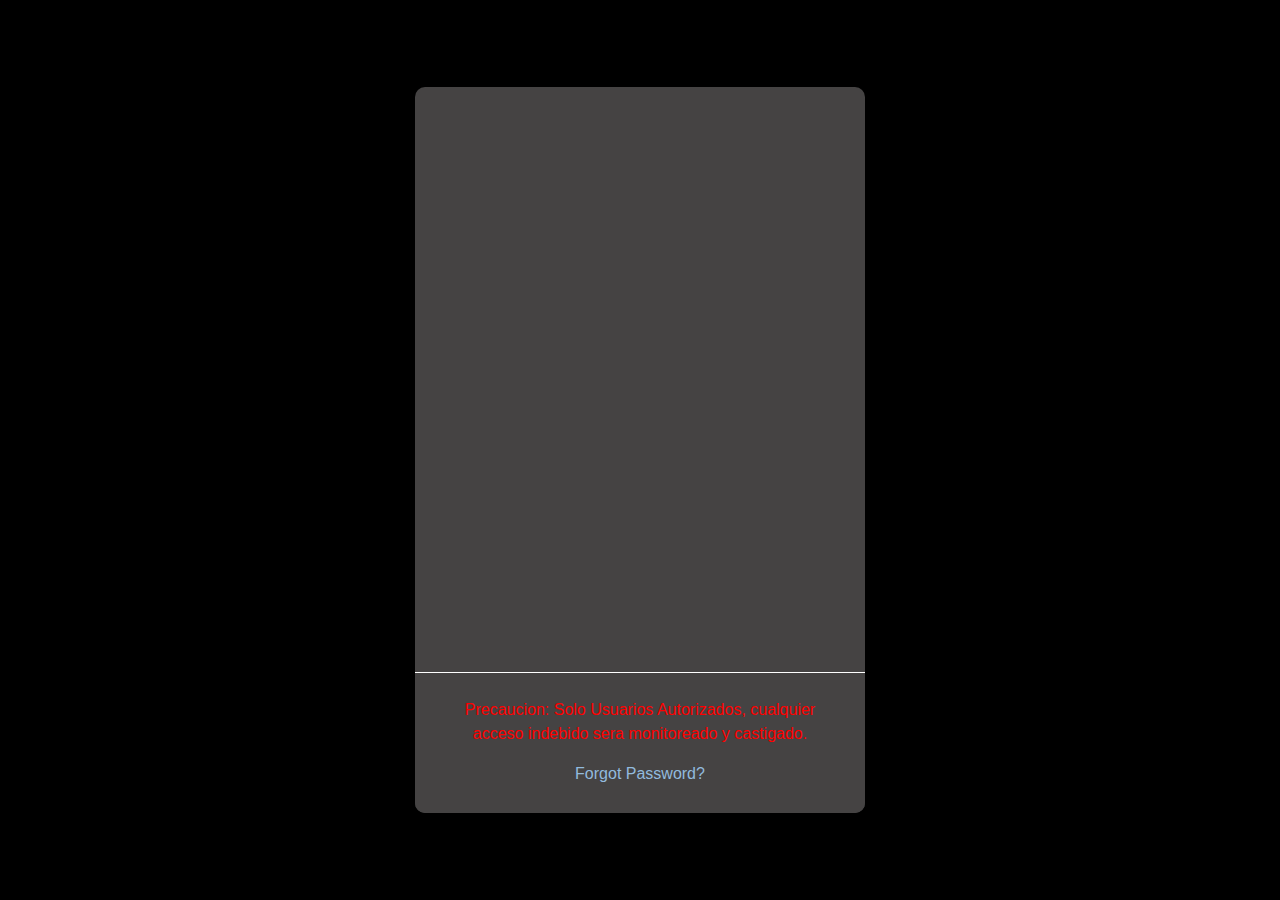
<file: index.html>
<!DOCTYPE html>
<html>
<head>
    <meta charset='utf-8'>
    <meta http-equiv='X-UA-Compatible' content='IE=edge'>
    <title>Picks NFL</title>
    <meta name='viewport' content='width=device-width, initial-scale=1'>
    
    <script src='js/index.js'></script>
</head>
<body>
    
</body>
</html>
</file>
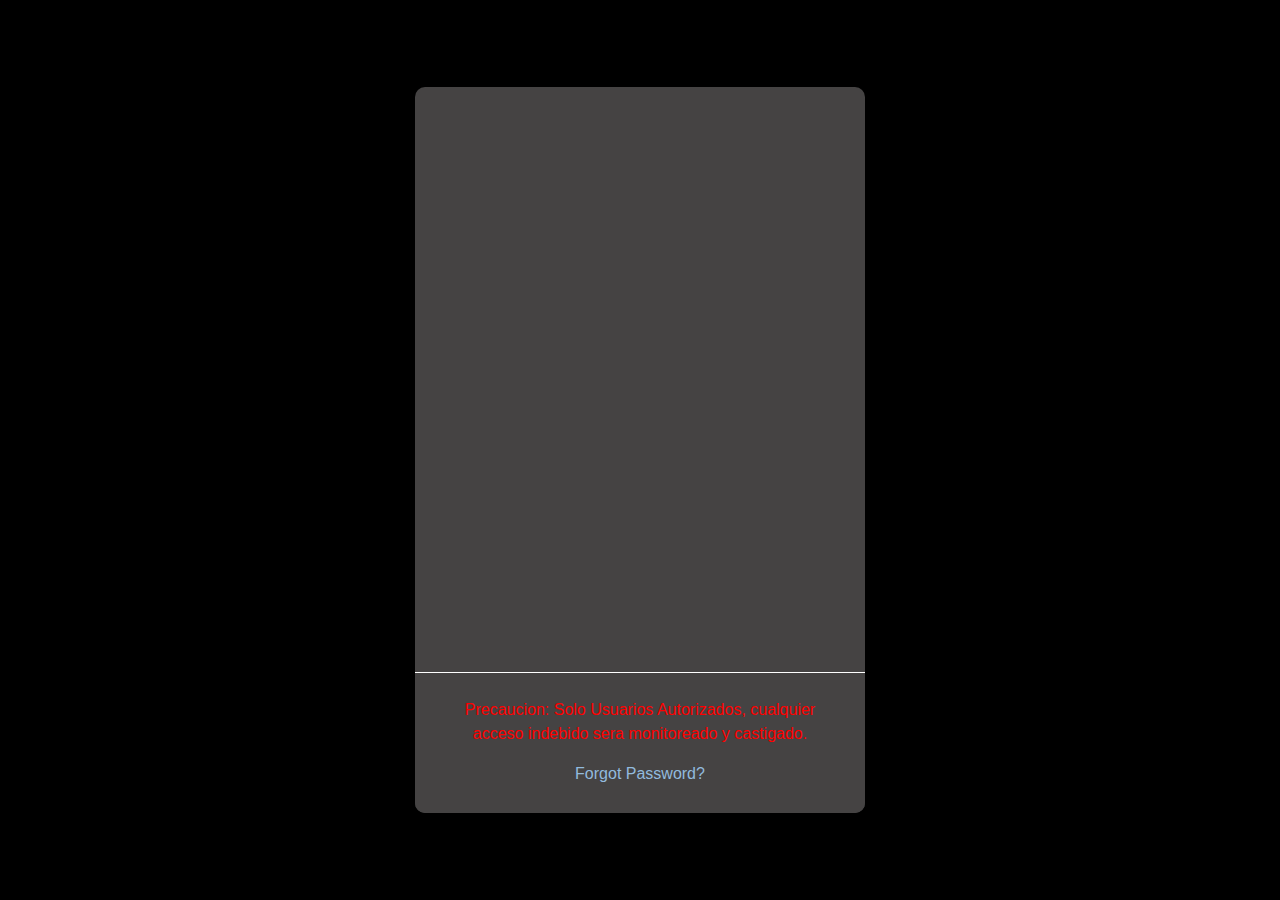
<file: login.html>
<!DOCTYPE html>
<html lang="en">
<head>
    <meta charset="UTF-8">
    <meta http-equiv="X-UA-Compatible" content="IE=edge">
    <meta name="viewport" content="width=device-width, initial-scale=1.0">
    <title>Login</title>
    <link href="//maxcdn.bootstrapcdn.com/bootstrap/4.0.0/css/bootstrap.min.css" rel="stylesheet" id="bootstrap-css">
    <link href="https://juancality87.github.io/NFLPicks.github.io/css/login.css" rel="stylesheet">
    <script src="//maxcdn.bootstrapcdn.com/bootstrap/4.0.0/js/bootstrap.min.js"></script>
    <script src="//cdnjs.cloudflare.com/ajax/libs/jquery/3.2.1/jquery.min.js"></script> 
    <script src="https://juancality87.github.io/NFLPicks.github.io/js/login.js"></script>
</head>
<body>
    <div class="wrapper fadeInDown">
        <div id="formContent">
          <!-- Tabs Titles -->
      
          <!-- Icon -->
          <div class="fadeIn first">
            <img src="https://juancality87.github.io/NFLPicks.github.io/img/NFL_logo.png" id="icon" alt="User Icon" />
          </div>
      
          <!-- Login Form -->
          <form id="loginform" onsubmit="return loginnow()">
            <input type="text" id="login" class="fadeIn second" name="login" placeholder="login">
            <input type="password" id="password" class="fadeIn third" name="login" placeholder="password">
            <input type="submit" class="fadeIn fourth" value="Log In" id="btnlogin" onclick="login()">
          </form>
      
          <!-- Remind Passowrd -->
          <div id="formFooter">
            <p class="Alert">Precaucion: Solo Usuarios Autorizados, cualquier acceso indebido sera monitoreado y castigado.</p>
            <a class="underlineHover" href="#">Forgot Password?</a>
          </div>
      
        </div>
      </div>
</body>
</html>
</file>
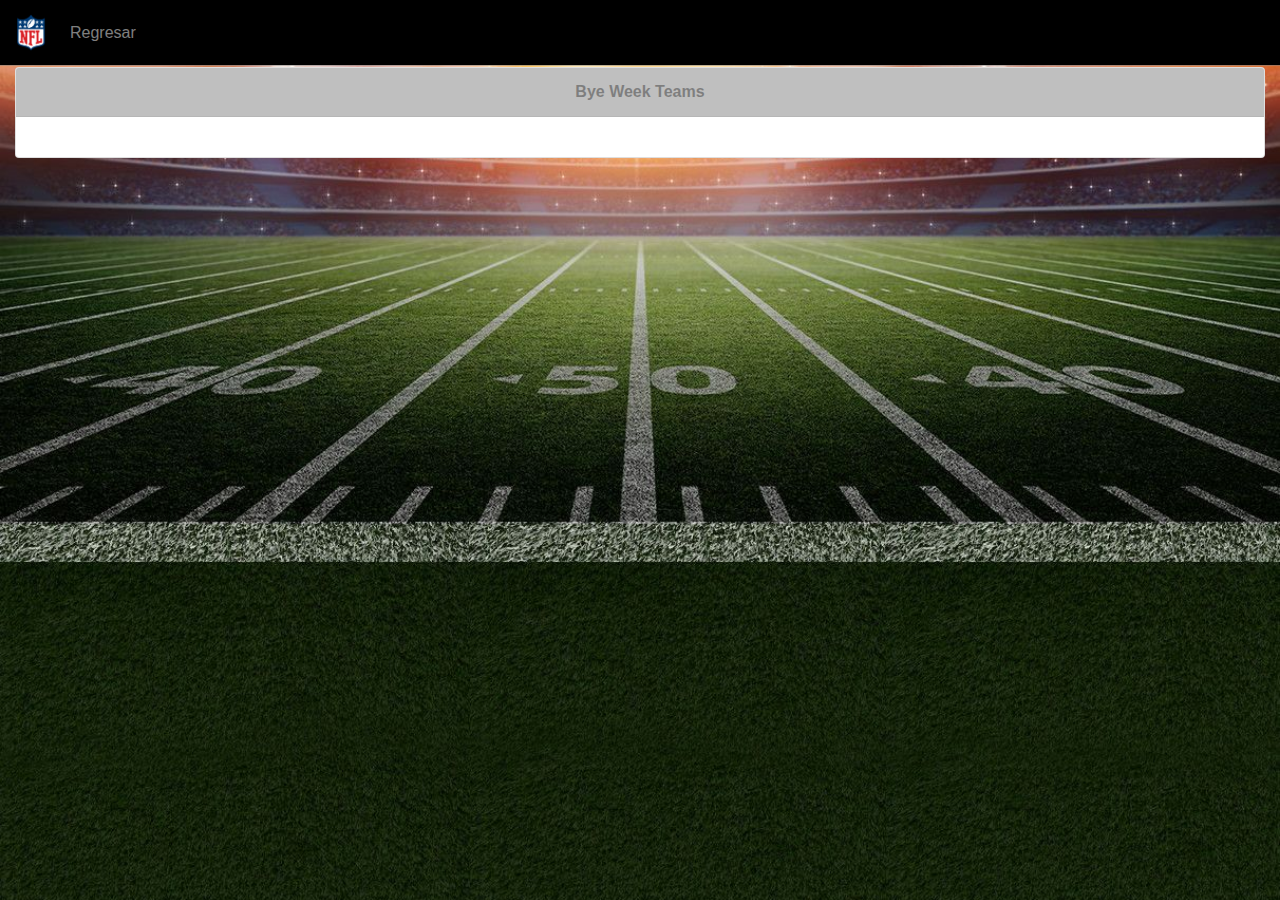
<file: Nextweek.html>
<!DOCTYPE html>
<html>
<head>
    <meta charset='utf-8'>
    <meta http-equiv='X-UA-Compatible' content='IE=edge'>
    <title>Next Week</title>
    <link href="//maxcdn.bootstrapcdn.com/bootstrap/4.0.0/css/bootstrap.min.css" rel="stylesheet" id="bootstrap-css">
    <meta name='viewport' content='width=device-width, initial-scale=1'>
    <script src="//cdnjs.cloudflare.com/ajax/libs/jquery/3.2.1/jquery.min.js"></script> 
    <link href="https://kendo.cdn.telerik.com/2022.3.913/styles/kendo.default-main.min.css" rel="stylesheet" />
    <script src="https://kendo.cdn.telerik.com/2022.3.913/js/jquery.min.js"></script>
    <script src="https://kendo.cdn.telerik.com/2022.3.913/js/kendo.all.min.js"></script>
    
    <link rel="stylesheet" href="css/Nextweek.css">
</head>
<body style="background-image: url('/img/Field.jpg');
height: 100vh; background-size: cover; background-repeat: no-repeat;">
<nav class="navbar navbar-expand-lg navbar-dark primary-color" style="background-color: black;">
    <a class="navbar-brand" href="/games.html"><img src="/img/NFL_logo.png" id="icon" alt="User Icon" style="width:30px ;"/></a>
    <button class="navbar-toggler" type="button" data-toggle="collapse" data-target="#navbarNav"
      aria-controls="navbarNav" aria-expanded="false" aria-label="Toggle navigation">
      <span class="navbar-toggler-icon"></span>
    </button>
    <div class="collapse navbar-collapse" id="navbarNav">
      <ul class="navbar-nav">
        <li class="nav-item">
            <a id="dash" class="nav-link" href="games.html">Regresar</a>
        </li>           
      </ul>
    </div>
</nav>

<div id="titleschd" class="col-md-12" style="text-align: center; color:white; background-color:gray ; opacity:.5;">
    
</div>
<div class="row">
    <div class="col-md-6">
        <div id="grid">            
        </div>
    </div>
    <div class="col-md-6">
        <div id="grid2"></div>
    </div>
</div>
<div class="col-md-12">
    <div class="card" style="width: 100%;" width="100%">
        <div class="card-header" style="background-color:gray ; opacity:.5; color:black; text-align: center;">
          <strong>Bye Week Teams</strong> 
        </div>
        <div class="card-body">
            <div id="byes" class="text-center"></div>
        </div>
      </div>    
</div>
</body>
</html>
<script src='js/Nextweek.js'></script>
</file>
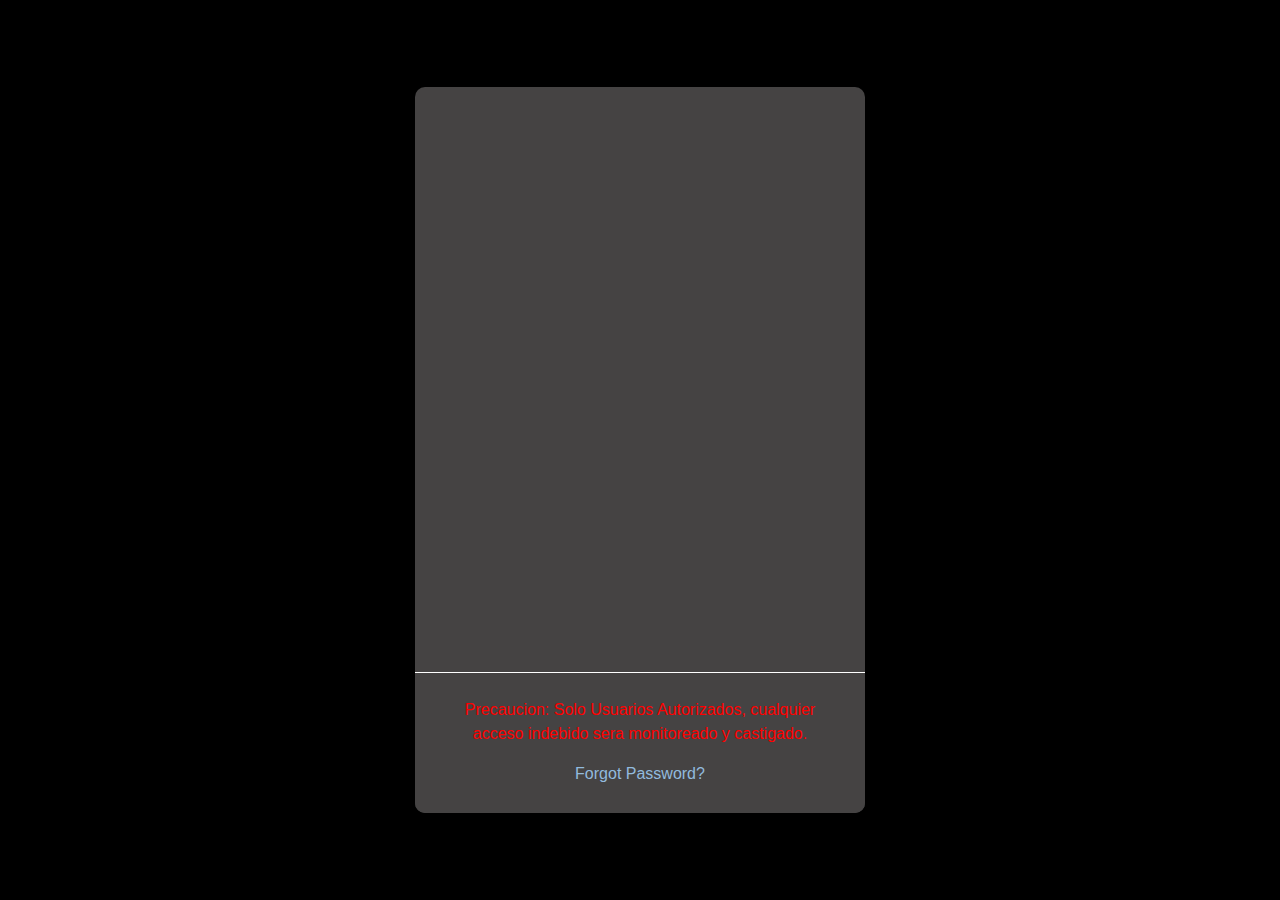
<file: Picks.html>
<!DOCTYPE html>
<html>
<head>
    <meta charset='utf-8'>
    <meta http-equiv='X-UA-Compatible' content='IE=edge'>
    <title>Picks</title>
    <link href="//maxcdn.bootstrapcdn.com/bootstrap/4.0.0/css/bootstrap.min.css" rel="stylesheet" id="bootstrap-css">
    <meta name='viewport' content='width=device-width, initial-scale=1'>
    <script src="//cdnjs.cloudflare.com/ajax/libs/jquery/3.2.1/jquery.min.js"></script> 
    <link href="https://kendo.cdn.telerik.com/2022.3.913/styles/kendo.default-main.min.css" rel="stylesheet" />
    <script src="https://kendo.cdn.telerik.com/2022.3.913/js/jquery.min.js"></script>
    <script src="https://kendo.cdn.telerik.com/2022.3.913/js/kendo.all.min.js"></script>
    <script src='js/Picks.js'></script>
    <link rel="stylesheet" href="css/Picks.css">
    
</head>
<body style="background-image: url('/img/Field.jpg');
height: 100vh; background-size: cover; background-repeat: no-repeat;">
<nav class="navbar navbar-expand-lg navbar-dark primary-color" style="background-color: black;">
  <a class="navbar-brand" href="/games.html"><img src="/img/NFL_logo.png" id="icon" alt="User Icon" style="width:30px ;"/></a>
    <button class="navbar-toggler" type="button" data-toggle="collapse" data-target="#navbarNav"
      aria-controls="navbarNav" aria-expanded="false" aria-label="Toggle navigation">
      <span class="navbar-toggler-icon"></span>
    </button>
    <div class="collapse navbar-collapse" id="navbarNav">
      <ul class="navbar-nav">
        <li class="nav-item">
          <a id="dash" class="nav-link" href="games.html">Regresar</a>
        </li>        
      </ul>
    </div>
</nav>

<div id="titleschd" class="col-md-12" style="text-align: center; color:white; background-color:gray ; opacity:.5;">
    
</div>

<div class="row" id="gridrows">
  <div class="col-md-1">
    
  </div>
    <!--<div class="col-md-2">
      <div id="header1" style="text-align: center;"></div>
      <div id="name1" style="text-align: center;"></div>
        <div id="grid">             
        </div>
    </div>
    <div class="col-md-2">
      <div id="header2" style="text-align: center;"></div>
      <div id="name2" style="text-align: center;"></div>
        <div id="grid2">             
        </div>
    </div>
    <div class="col-md-2">
      <div id="header3" style="text-align: center;"></div>
      <div id="name3" style="text-align: center;"></div>
        <div id="grid3">             
        </div>
    </div>
    <div class="col-md-2">
      <div id="header4" style="text-align: center;"></div>
      <div id="name4" style="text-align: center;"></div>
        <div id="grid4">             
        </div>
    </div>
    <div class="col-md-2">
      <div id="header5" style="text-align: center;"></div>
      <div id="name5" style="text-align: center;"></div>
        <div id="grid5">             
        </div>
    </div> -->   
</div>

</body>
</html>
</file>
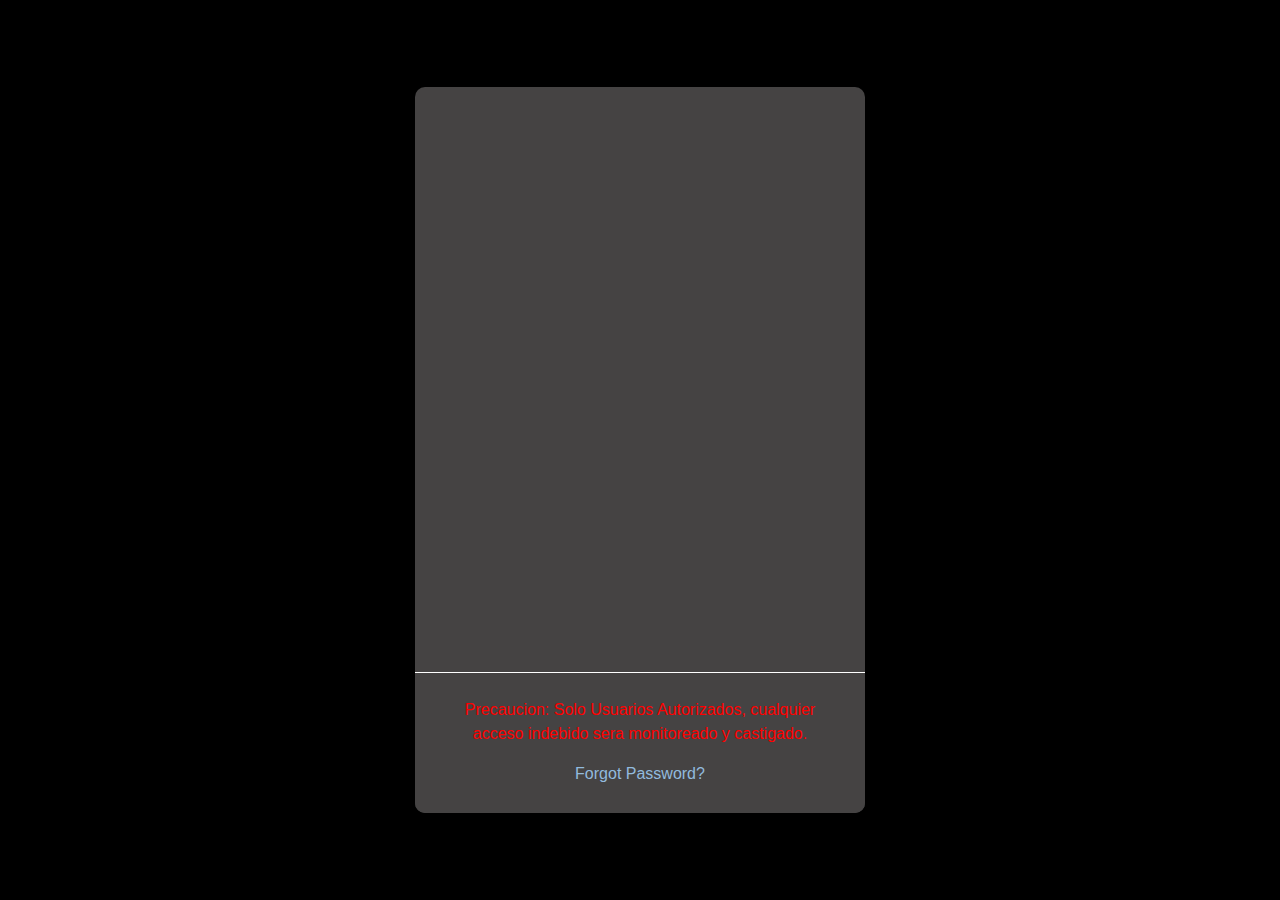
<file: Ranking.html>
<!DOCTYPE html>
<html>
<head>
    <meta charset='utf-8'>
    <meta http-equiv='X-UA-Compatible' content='IE=edge'>
    <title>Rankings</title>
    <link href="//maxcdn.bootstrapcdn.com/bootstrap/4.0.0/css/bootstrap.min.css" rel="stylesheet" id="bootstrap-css">
    <meta name='viewport' content='width=device-width, initial-scale=1'>
    <script src="//cdnjs.cloudflare.com/ajax/libs/jquery/3.2.1/jquery.min.js"></script> 
    <link href="https://kendo.cdn.telerik.com/2022.3.913/styles/kendo.default-main.min.css" rel="stylesheet" />
    <script src="https://kendo.cdn.telerik.com/2022.3.913/js/jquery.min.js"></script>
    <script src="https://kendo.cdn.telerik.com/2022.3.913/js/kendo.all.min.js"></script>
    <script src='js/Rankings.js'></script>
    <link rel="stylesheet" href="css/Rankings.css">
    
</head>
<body style="background-image: url('/img/Field.jpg');
height: 100vh; background-size: cover; background-repeat: no-repeat;">
<nav class="navbar navbar-expand-lg navbar-dark primary-color" style="background-color: black;">
  <a class="navbar-brand" href="/games.html"><img src="/img/NFL_logo.png" id="icon" alt="User Icon" style="width:30px ;"/></a>
    <button class="navbar-toggler" type="button" data-toggle="collapse" data-target="#navbarNav"
      aria-controls="navbarNav" aria-expanded="false" aria-label="Toggle navigation">
      <span class="navbar-toggler-icon"></span>
    </button>
    <div class="collapse navbar-collapse" id="navbarNav">
      <ul class="navbar-nav">
        <li class="nav-item">
          <a id="dash" class="nav-link" href="games.html">Regresar</a>
        </li>        
      </ul>
    </div>
</nav>

<div id="titleschd" class="col-md-12" style="text-align: center; color:white; background-color:gray ; opacity:.5;">
    
</div>

<div class="row" style="width: 100%;text-align: center;">
  <div class="col-md-12 ">
    <h3>Rankings</h3>   
  </div>    
</div>
<div class="row align-items-center">
    <div class="col-md-4 offset-4">      
        <div id="grid">             
        </div>
    </div>    
</div>

<div class="row" style="width: 100%;text-align: center;">
  <div class="col-md-12 ">
    <h3>Obtener picks por semana</h3>   
  </div>    
</div>


<div class="row align-items-center" style="width: 100%;">
  <div class="col-sm-1  offset-5">
    <label for="week" style="color: white;">Week:</label>
    <select class="js-example-basic-single select2" style="width:100%" id="week" aria-placeholder="week"></select>
  </div>
  <div class="col-md-1">
    <label for="year" style="color: white;">year:</label>
    <select class="js-example-basic-single select2" style="width:100%" id="year" aria-placeholder="year"></select>
  </div>
</div>
<br>
<div class="trans text-center"> 
  <button id="singlebutton" name="singlebutton" class="btn btn-secondary" onclick="getpicks()">Buscar</button> 
</div>
<div class="row align-items-center">
  <div class="col-md-4 offset-4">    
      <div id="gridbyweek">             
      </div>
  </div>    
</div>
</file>
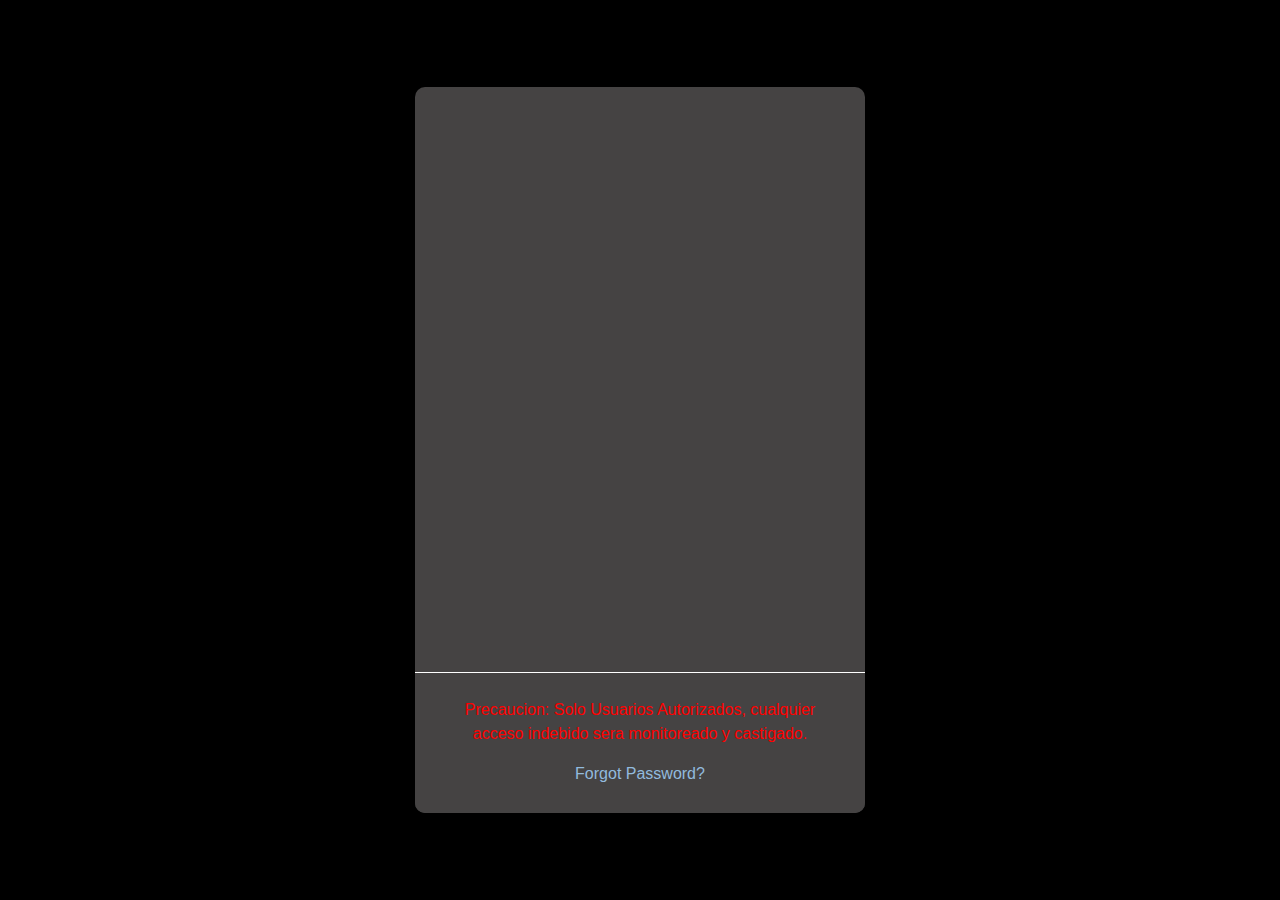
<file: Selection.html>
<!DOCTYPE html>
<html>
<head>
    <meta charset='utf-8'>
    <meta http-equiv='X-UA-Compatible' content='IE=edge'>
    <title>Selection</title>
    <link href="//maxcdn.bootstrapcdn.com/bootstrap/4.0.0/css/bootstrap.min.css" rel="stylesheet" id="bootstrap-css">
    <meta name='viewport' content='width=device-width, initial-scale=1'>
    <script src="//cdnjs.cloudflare.com/ajax/libs/jquery/3.2.1/jquery.min.js"></script> 
    <link href="https://kendo.cdn.telerik.com/2022.3.913/styles/kendo.default-main.min.css" rel="stylesheet" />
    <script src="https://kendo.cdn.telerik.com/2022.3.913/js/jquery.min.js"></script>
    <script src="https://kendo.cdn.telerik.com/2022.3.913/js/kendo.all.min.js"></script>
    <script src='js/Selection.js'></script>
    <link rel="stylesheet" href="css/Selection.css">
</head>
<body style="background-image: url('/img/Field.jpg');
height: 100vh; background-size: cover; background-repeat: no-repeat;">
<nav class="navbar navbar-expand-lg navbar-dark primary-color" style="background-color: black;">
  <a class="navbar-brand" href="/games.html"><img src="/img/NFL_logo.png" id="icon" alt="User Icon" style="width:30px ;"/></a>
    <button class="navbar-toggler" type="button" data-toggle="collapse" data-target="#navbarNav"
      aria-controls="navbarNav" aria-expanded="false" aria-label="Toggle navigation">
      <span class="navbar-toggler-icon"></span>
    </button>
    <div class="collapse navbar-collapse" id="navbarNav">
      <ul class="navbar-nav">
        <li class="nav-item">
          <a id="picks" class="nav-link" href="games.html">Regresar</a>
        </li>        
      </ul>
    </div>
</nav>

<div id="titleschd" class="col-md-12" style="text-align: center; color:white; background-color:gray ; opacity:.5;">
    
</div>

<div class="row">
    <div class="col-md-6">
        <div id="grid">             
        </div>
    </div>
    <div class="col-md-6">
        <div id="grid2"></div>
    </div>
</div>
<div class="btn-group" style="float: right; margin-right:50px ;">
  <button type="button" id="btncomplete" class="btn btn-block bg-gradient-secondary btn-flat btn-sm" onclick="complete()">Guardar</button>
</div>
</body>
</html>
</file>
<file: css/Nextweek.css>
#grid .k-grouping-header, #grid .k-grid-header {
    background: transparent;
    border:0;
  }
  
  /* Grid content */
  #grid.k-grid, #grid.k-grid div.k-grid-content {
    background: transparent;
    border:0;
  }
  #grid.k-grid tr.k-alt {
    background: transparent;
    border:0;
  }  
  
  /* Grid footer */
  #grid .k-pager-wrap, #grid .k-pager-wrap .k-pager-numbers, #grid .k-pager-wrap .k-dropdown-wrap {
    background: transparent;
    border:0;
  }
  
  .k-grid tr {
    pointer-events: none;
    border:0;
}
.k-grid-content th.k-content.first-visible-column {
  border:0;
}

#grid .k-grid-pager, #grid .k-grid-content {
  border: 0 !important;
}








#grid2 .k-grouping-header, #grid2 .k-grid-header {
  background: transparent;
  border:0;
}

/* Grid content */
#grid2.k-grid, #grid.k-grid div.k-grid-content {
  background: transparent;
  border:0;
}
#grid2.k-grid tr.k-alt {
  background: transparent;
  border:0;
}  

/* Grid footer */
#grid2 .k-pager-wrap, #grid2 .k-pager-wrap .k-pager-numbers, #grid2 .k-pager-wrap .k-dropdown-wrap {
  background: transparent;
  border:0;
}

.k-grid tr {
  pointer-events: none;
  border:0;
}
.k-grid-content th.k-content.first-visible-column {
border:0;
}

#grid2 .k-grid-pager, #grid2 .k-grid-content {
border: 0 !important;
}

#byes{
  display: grid;
  grid-template-columns: 200px 200px 200px 200px 200px 200px;
}
</file>
<file: css/Picks.css>
#grid1 .k-grouping-header, #grid1 .k-grid-header {
    background: transparent;
    border:0;
  }
  
  /* Grid content */
  #grid1.k-grid, #grid1.k-grid div.k-grid-content {
    background: transparent;
    border:0;
  }
  #grid1.k-grid tr.k-alt {
    background: transparent;
    border:0;
  }  
  
  /* Grid footer */
  #grid1 .k-pager-wrap, #grid1 .k-pager-wrap .k-pager-numbers, #grid1 .k-pager-wrap .k-dropdown-wrap {
    background: transparent;
    border:0;
  }
  
  .k-grid tr {
    pointer-events: none;
    border:0;
}
.k-grid-content th.k-content.first-visible-column {
  border:0;
}

#grid1 .k-grid-pager, #grid1 .k-grid-content {
  border: 0 !important;
}

/*//////////////////////////*/

#grid2 .k-grouping-header, #grid2 .k-grid-header {
    background: transparent;
    border:0;
  }
  
  /* Grid content */
  #grid2.k-grid, #grid2.k-grid div.k-grid-content {
    background: transparent;
    border:0;
  }
  #grid2.k-grid tr.k-alt {
    background: transparent;
    border:0;
  }  
  
  /* Grid footer */
  #grid2 .k-pager-wrap, #grid2 .k-pager-wrap .k-pager-numbers, #grid2 .k-pager-wrap .k-dropdown-wrap {
    background: transparent;
    border:0;
  }
  
  .k-grid2 tr {
    pointer-events: none;
    border:0;
}
.k-grid-content th.k-content.first-visible-column {
  border:0;
}

#grid2 .k-grid-pager, #grid2 .k-grid-content {
  border: 0 !important;
}



/*//////////////////////////*/

#grid3 .k-grouping-header, #grid3 .k-grid-header {
    background: transparent;
    border:0;
  }
  
  /* Grid content */
  #grid3.k-grid, #grid3.k-grid div.k-grid-content {
    background: transparent;
    border:0;
  }
  #grid3.k-grid tr.k-alt {
    background: transparent;
    border:0;
  }  
  
  /* Grid footer */
  #grid3 .k-pager-wrap, #grid3 .k-pager-wrap .k-pager-numbers, #grid3 .k-pager-wrap .k-dropdown-wrap {
    background: transparent;
    border:0;
  }
  
  .k-grid3 tr {
    pointer-events: none;
    border:0;
}
.k-grid-content th.k-content.first-visible-column {
  border:0;
}

#grid3 .k-grid-pager, #grid3 .k-grid-content {
  border: 0 !important;
}


/*//////////////////////////*/

#grid4 .k-grouping-header, #grid4 .k-grid-header {
    background: transparent;
    border:0;
  }
  
  /* Grid content */
  #grid4.k-grid, #grid4.k-grid div.k-grid-content {
    background: transparent;
    border:0;
  }
  #grid4.k-grid tr.k-alt {
    background: transparent;
    border:0;
  }  
  
  /* Grid footer */
  #grid4 .k-pager-wrap, #grid4 .k-pager-wrap .k-pager-numbers, #grid4 .k-pager-wrap .k-dropdown-wrap {
    background: transparent;
    border:0;
  }
  
  .k-grid4 tr {
    pointer-events: none;
    border:0;
}
.k-grid-content th.k-content.first-visible-column {
  border:0;
}

#grid4 .k-grid-pager, #grid4 .k-grid-content {
  border: 0 !important;
}


/*//////////////////////////*/

#grid5 .k-grouping-header, #grid5 .k-grid-header {
    background: transparent;
    border:0;
  }
  
  /* Grid content */
  #grid5.k-grid, #grid5.k-grid div.k-grid-content {
    background: transparent;
    border:0;
  }
  #grid5.k-grid tr.k-alt {
    background: transparent;
    border:0;
  }  
  
  /* Grid footer */
  #grid5 .k-pager-wrap, #grid5 .k-pager-wrap .k-pager-numbers, #grid5 .k-pager-wrap .k-dropdown-wrap {
    background: transparent;
    border:0;
  }
  
  .k-grid5 tr {
    pointer-events: none;
    border:0;
}
.k-grid-content th.k-content.first-visible-column {
  border:0;
}

#grid5 .k-grid-pager, #grid5 .k-grid-content {
  border: 0 !important;
}
</file>
<file: css/Rankings.css>
/*#grid .k-grouping-header, #grid .k-grid-header {
    background: transparent;
    
  }
  
  
  #grid.k-grid, #grid.k-grid div.k-grid-content {
    background: transparent;
    
  }
  #grid.k-grid tr.k-alt {
    background: transparent;
  
  }  
  
  
  #grid .k-pager-wrap, #grid .k-pager-wrap .k-pager-numbers, #grid .k-pager-wrap .k-dropdown-wrap {
    background: transparent;

  }
  
  .k-grid tr {
    pointer-events: none;
    
}
.k-grid-content th.k-content.first-visible-column {
  border: solid 2px black;
}

#grid .k-grid-pager, #grid .k-grid-content {
    border: solid 2px black;
}*/
#grid .k-grid-header img {
    display:none;
}
#gridbyweek .k-grid-header img {
  display:none;
}
</file>
<file: css/Selection.css>
#grid .k-grouping-header, #grid .k-grid-header {
    background: transparent;
    border:0;
  }
  
  /* Grid content */
  #grid.k-grid, #grid.k-grid div.k-grid-content {
    background: transparent;
    border:0;
  }
  #grid.k-grid tr.k-alt {
    background: transparent;
    border:0;
  }  
  
  /* Grid footer */
  #grid .k-pager-wrap, #grid .k-pager-wrap .k-pager-numbers, #grid .k-pager-wrap .k-dropdown-wrap {
    background: transparent;
    border:0;
  }
  

.k-grid-content th.k-content.first-visible-column {
  border:0;
}

#grid .k-grid-pager, #grid .k-grid-content {
  border: 0 !important;
}








#grid2 .k-grouping-header, #grid2 .k-grid-header {
  background: transparent;
  border:0;
}

/* Grid content */
#grid2.k-grid, #grid.k-grid div.k-grid-content {
  background: transparent;
  border:0;
}
#grid2.k-grid tr.k-alt {
  background: transparent;
  border:0;
}  

/* Grid footer */
#grid2 .k-pager-wrap, #grid2 .k-pager-wrap .k-pager-numbers, #grid2 .k-pager-wrap .k-dropdown-wrap {
  background: transparent;
  border:0;
}


.k-grid-content th.k-content.first-visible-column {
border:0;
}

#grid2 .k-grid-pager, #grid2 .k-grid-content {
border: 0 !important;
}


.checkbox-xl .form-check-input {
  scale: 1.7;  
  bottom:.15rem;
  }
</file>
